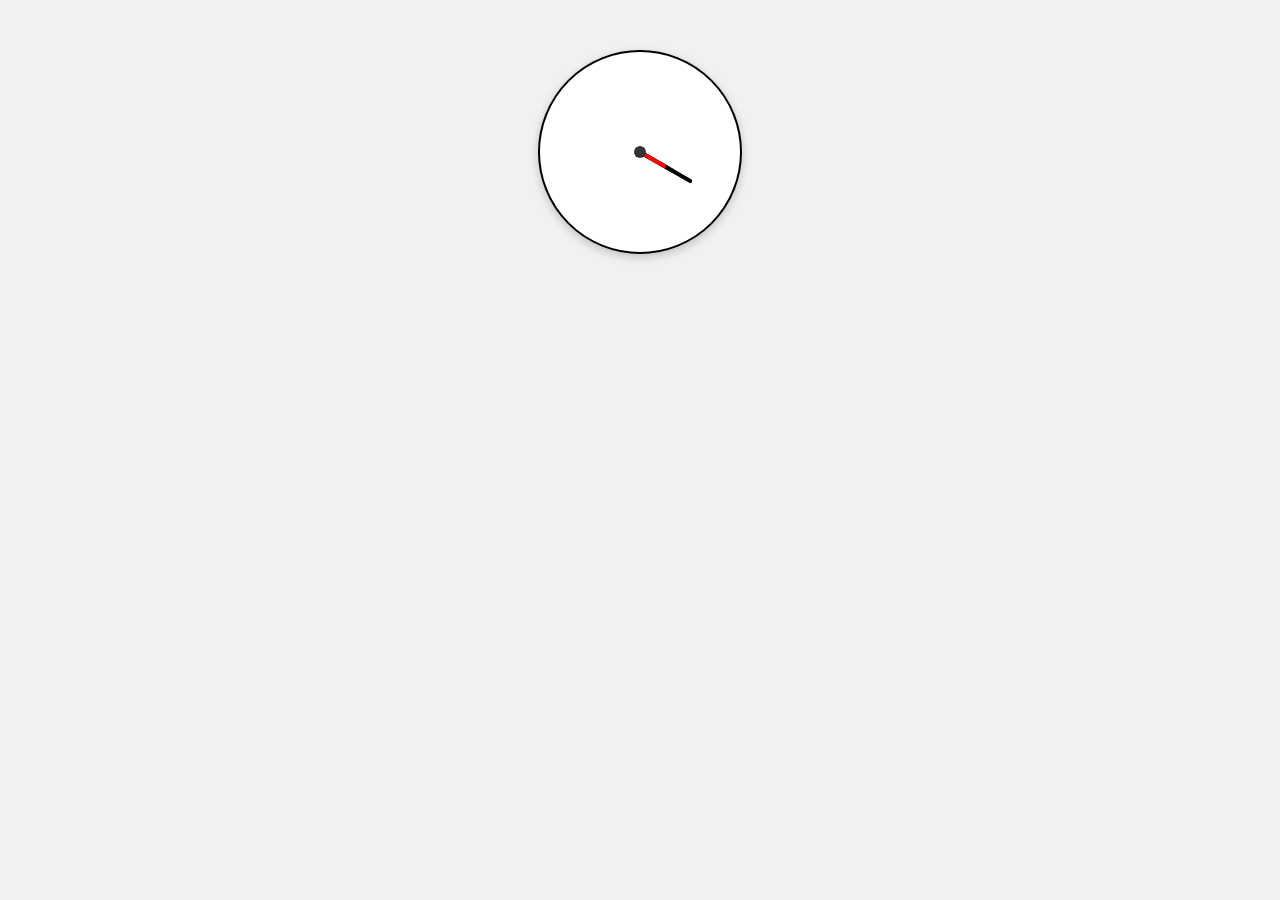
<file: clock/index.html>
<!DOCTYPE html>
<html>
<head>
  <title>Analog Clock</title>
  <link rel="stylesheet" href="styles.css">
  
</head>
<body>
  <div class="clock">
    <div class="hour-hand"></div>
    <div class="minute-hand"></div>
    <div class="second-hand"></div>
    <div class="center-circle"></div>
  </div>
  <script>
     function setTime() {
      const now = new Date();
      const hours = now.getHours() % 12;
      const minutes = now.getMinutes();
      const seconds = now.getSeconds();
      const hourHand = document.querySelector('.hour-hand');
      const minuteHand = document.querySelector('.minute-hand');
      const secondHand = document.querySelector('.second-hand');
      const hourAngle = (hours * 30) + (minutes / 2);
      const minuteAngle = minutes * 6;
      const secondAngle = seconds * 6;
      hourHand.style.transform = `translate(-50%, -100%) rotate(${hourAngle}deg)`;
      minuteHand.style.transform = `translate(-50%, -100%) rotate(${minuteAngle}deg)`;
      secondHand.style.transform = `translate(-50%, -100%) rotate(${secondAngle}deg)`;
    }
    setInterval(setTime, 1000);
   </script>
</body>
</html>
</file>
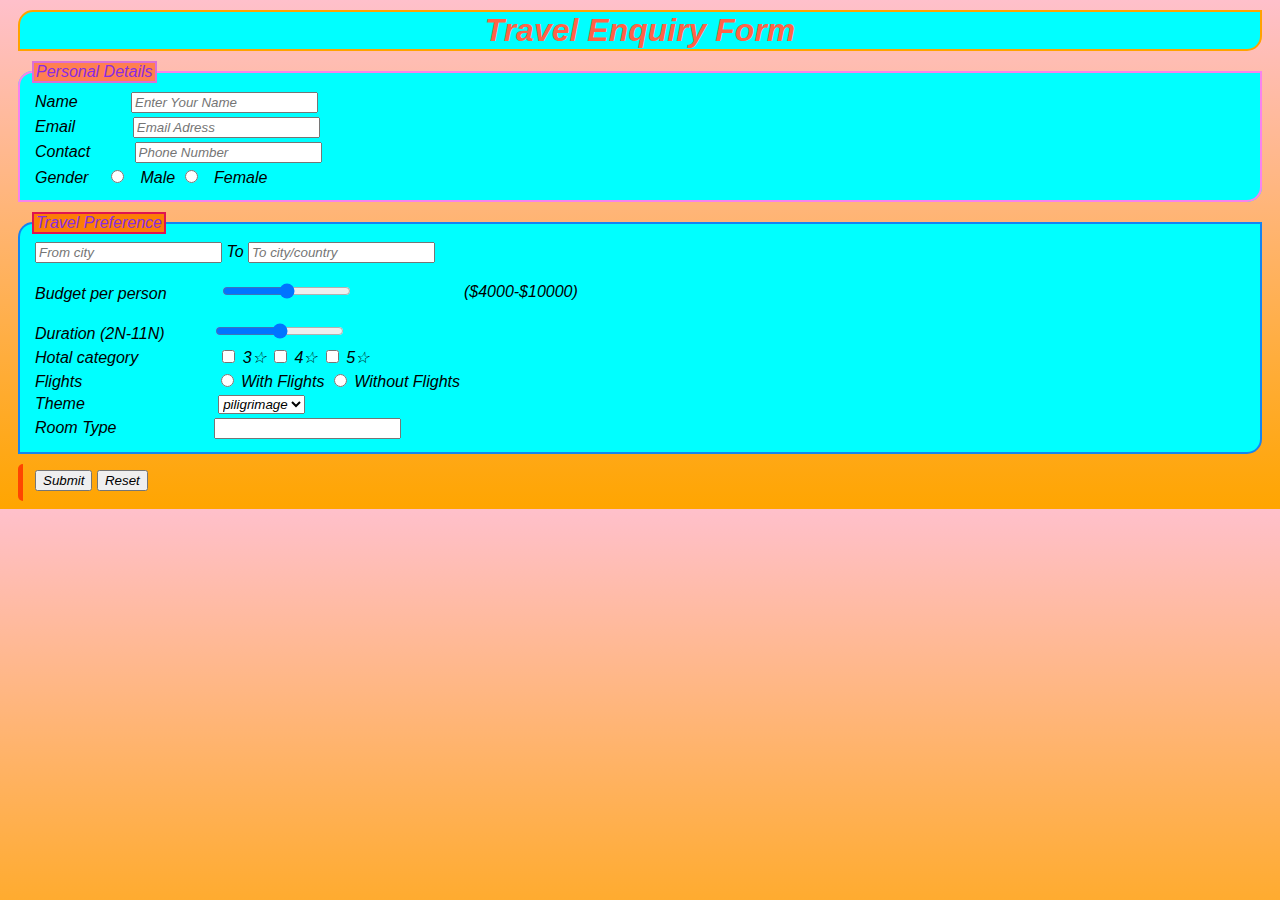
<file: forms/Forms.html>
<!DOCTYPE html>
<html lang="en">
<head>
    <meta charset="UTF-8">
    <meta http-equiv="X-UA-Compatible" content="IE=edge">
    <meta name="viewport" content="width=device-width, initial-scale=1.0">
    <title>Forms</title>
    <link rel="stylesheet" href="styles.css">
</head>
<body>
   
    <h1>Travel Enquiry Form</h1>
    <fieldset id="main1">
        <legend class="personal">Personal Details</legend>
        <table>
            <tr>
                <td><label for="">Name &nbsp;&nbsp;&nbsp;&nbsp;&nbsp;&nbsp;&nbsp;&nbsp;&nbsp;&nbsp;</label>
                <input type="text" name="" id="" placeholder="Enter Your Name"></td>
            </tr>
            <tr>
                <td><label for="">Email &nbsp;&nbsp;&nbsp;&nbsp;&nbsp;&nbsp;&nbsp;&nbsp;&nbsp;&nbsp;&nbsp;</label>
                <input type="email" placeholder="Email Adress"></td>
            </tr>
            <tr>
                <td><label for="">Contact &nbsp;&nbsp;&nbsp;&nbsp;&nbsp;&nbsp;&nbsp;&nbsp;</label>
                <input type="text" placeholder="Phone Number"></td>
            </tr>
            <tr>
                <td><label for="">Gender &nbsp;&nbsp;</label>
                <input type="radio" name="" id="" value="M">
                <label for="m"> &nbsp; Male</label>
                <input type="radio" name="" id="" value="f">
                <label for="f"> &nbsp; Female</label></td>
            </tr>
           
        </table>
    </fieldset>
    <fieldset id="main2">
        <legend class="travel">Travel Preference</legend>
        <table>
            <tr>
                <td>
                    <input type="text" placeholder="From city">  To
                    <input type="text" placeholder="To city/country">
                </td>
                
            </tr>
            <tr>
                <td><label for="">Budget per person &nbsp;&nbsp;&nbsp;&nbsp;&nbsp;&nbsp;&nbsp;&nbsp;&nbsp;&nbsp;</label>
                    <input type="range" name="" id="">
                </td>
                <td>
                    <p>($4000-$10000)</p>
                </td>
            </tr>
            <tr>
                <td><label for="">Duration (2N-11N)&nbsp;&nbsp;&nbsp;&nbsp;&nbsp;&nbsp;&nbsp;&nbsp;&nbsp;&nbsp;</label>
                <input type="range" name="" id=""></td>
            </tr>
            <tr>
                <td>
                    <label for="">Hotal category&nbsp;&nbsp;&nbsp;&nbsp;&nbsp;&nbsp;&nbsp;&nbsp;&nbsp;&nbsp;&nbsp;&nbsp;&nbsp;&nbsp;&nbsp;&nbsp;&nbsp;</label>
                    <input type="checkbox" name="" id=""> 3&star;
                    <input type="checkbox" name="" id=""> 4&star;
                    <input type="checkbox" name="" id=""> 5&star;
                </td>
            </tr>
            <tr>
                <td>
                    <label for="">Flights&nbsp;&nbsp;&nbsp;&nbsp;&nbsp;&nbsp;&nbsp;&nbsp;&nbsp;&nbsp;&nbsp;&nbsp;&nbsp;&nbsp;&nbsp;&nbsp;&nbsp;&nbsp;&nbsp;&nbsp;&nbsp;&nbsp;&nbsp;&nbsp;&nbsp;&nbsp;&nbsp;&nbsp;&nbsp;</label>
                    <input type="radio" name="" id="">
                    <label for="">With Flights</label>
                    <input type="radio" name="" id="">
                    <label for="">Without Flights</label>
                </td>
            </tr>
            <tr>
                <td>
                    <label for="">Theme&nbsp;&nbsp;&nbsp;&nbsp;&nbsp;&nbsp;&nbsp;&nbsp;&nbsp;&nbsp;&nbsp;&nbsp;&nbsp;&nbsp;&nbsp;&nbsp;&nbsp;&nbsp;&nbsp;&nbsp;&nbsp;&nbsp;&nbsp;&nbsp;&nbsp;&nbsp;&nbsp;&nbsp;&nbsp;</label>
                    <select name="places" id="places">
                        <option value="">piligrimage</option>
                        
                    </select>
                </td>
            </tr>
            <tr>
                <td>
                    <label for=""> Room Type &nbsp;&nbsp;&nbsp;&nbsp;&nbsp;&nbsp;&nbsp;&nbsp;&nbsp;&nbsp;&nbsp;&nbsp;&nbsp;&nbsp;&nbsp;&nbsp;&nbsp;&nbsp;&nbsp;&nbsp;</label>
                    <input type="text">
                </td>
            </tr>
        </table>
    </fieldset>
    <fieldset class="main3">
        <input type="submit" value="Submit">
        <input type="reset" value="Reset">
    </fieldset>    
</body>
</html>
</file>
<file: clock/styles.css>
body {
    background-color: #f1f1f1;
  }
  .clock {
    position: relative;
    width: 200px;
    height: 200px;
    border-radius: 50%;
    background-color: #fff;
    border: 2px solid black;  
    margin: 50px auto;
    box-shadow: 0 3px 10px rgba(0, 0, 0, 0.2);
  }
  .hour-hand, .minute-hand, .second-hand {
    position: absolute;
    width: 4px;
    height: 60px;
    background-color: #333;
    border-radius: 4px;
    transform-origin: bottom center;
    transition: transform 0.1s linear;
    align-items: center;
    justify-content: center;
  }
  .hour-hand {
    height: 40px;
    background-color: #474040;
    position: absolute;
    position: absolute;
    top: 50%;
    left: 50%;
    transform-origin: bottom;
    transform: translate(-50%, -100%) rotate(120deg);
  }
  .minute-hand {
    height: 60px;
    background-color: #000000;
    position: absolute;
    top: 50%;
    left: 50%;
    transform-origin: bottom;
    transform: translate(-50%, -100%) rotate(120deg);
  }
  .second-hand {
    height: 30px;
    background-color: #f00;
    position: absolute;
    top: 50%;
    left: 50%;
    transform-origin: bottom;
    transform: translate(-50%, -100%) rotate(120deg);
  }
  .center-circle {
    position: absolute;
    width: 12px;
    height: 12px;
    background-color: #333;
    border-radius: 50%;
    top: 50%;
    left: 50%;
    transform: translate(-50%, -50%);
  }
</file>
<file: forms/styles.css>
*{
    font-style: italic;
}
h1{
    text-align: center;
    background-color: aqua;
    font-style: italic;
    color: tomato;
    border-radius: 15px 0px 15px 0px;
    border-collapse: collapse;
    padding: auto;
    margin: 10px ;
    border: 2px solid rgb(255, 162, 0);
    
}
body{
    background-image:linear-gradient(pink,orange);
    font-family:'Franklin Gothic Medium', 'Arial Narrow', Arial, sans-serif;

}
#main1{
    background-color: aqua;
    font-style: italic;
    border-radius: 15px 0px 15px 0px;
    border-collapse: collapse;
    padding: auto;
    margin: 10px ;
    border: 2px solid rgb(247, 131, 237);
    opacity: 100%;

}
#main2{
    background-color: aqua;
    font-style: italic;
    border-radius: 15px 0px 15px 0px;
    border-collapse: collapse;
    padding: auto;
    margin: 10px ;
    border: 2px solid rgba(28, 77, 238, 0.685);
}
.main3{
    box-sizing: border-box;
    border-top: 1px;
    border-bottom: 1px;
    border-right: 1px;
    border-left: 5px solid orangered;
    margin-left: 10px;
    border-radius: 5px;
}
.personal{
    color: blueviolet;
    border: 2px solid orchid;
    background-color: coral;
    font: weight 400px;


}
.travel{
    color: blueviolet;
    border: 2px solid rgb(223, 20, 81);
    background-color: rgb(252, 125, 7);
    font: weight 400px;
}
</file>
